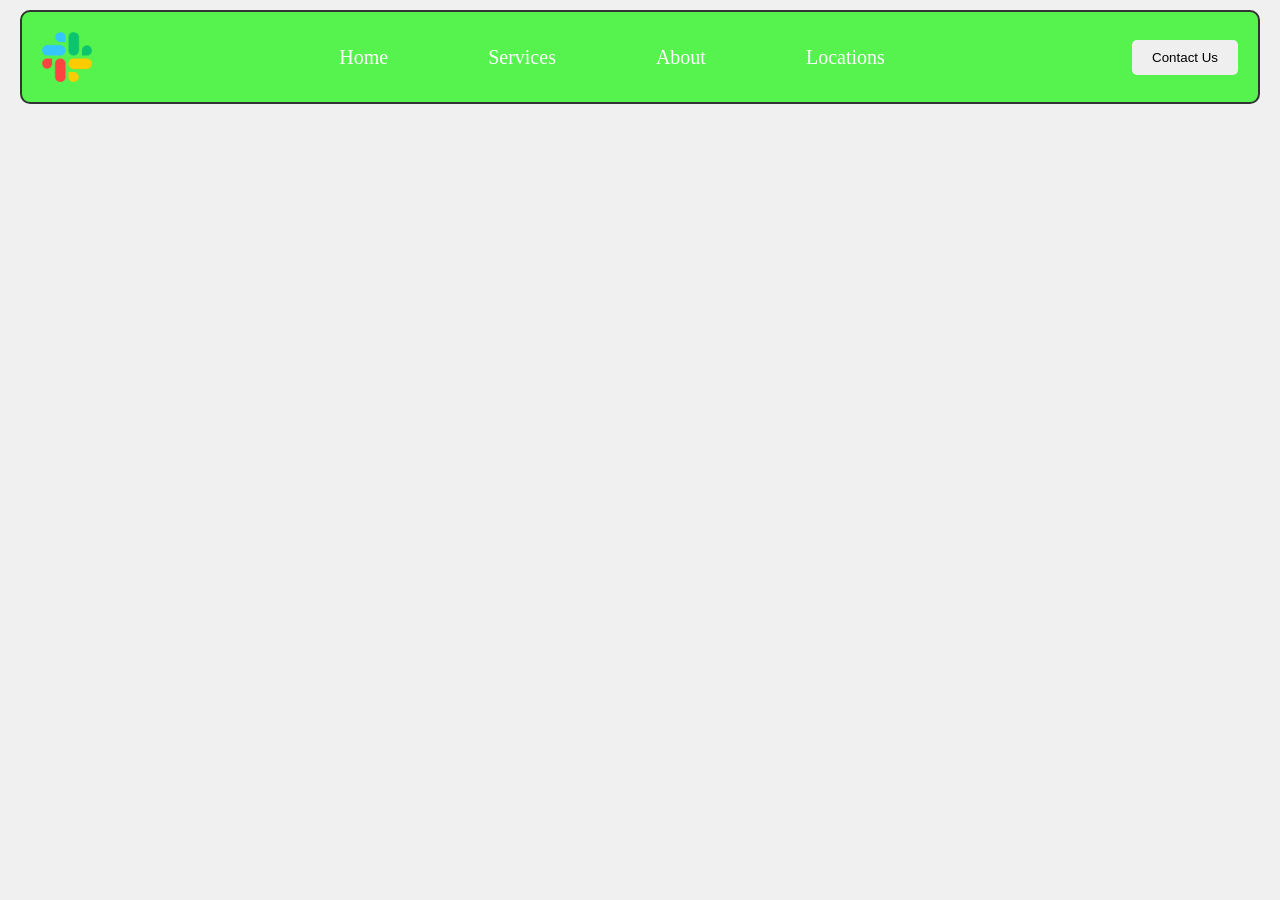
<file: index.html>
<!DOCTYPE html>
<html lang="en">
<head>
    <meta charset="UTF-8">
    <meta name="viewport" content="width=device-width, initial-scale=1.0">
    <title>Document</title>
    <link rel="stylesheet" href="style.css">
</head>
<body>
    <header>
        <div class="logo">
            <a href="#"><img src="./slack.png" alt="Logo"></a>
        </div>
        <div class="nav">
            
            <li><a href="#">Home</a></li>
            <li><a href="#">Services</a></li>
            <li><a href="#">About</a></li>
            <li><a href="#">Locations</a></li>
        </div>
        <div class="contact">
            <button name="contact">Contact Us</button>
        </div>
            
    </header>
</body>
</html>
</file>
<file: style.css>
body{
    margin: 0px;
    padding: 0px;
    background-color: #f0f0f0;
}
header{

    background-color: #56f24e;
    color: white;
    padding: 20px;
    margin: 10px 20px;
    display: flex;
    align-items: center;
    border: 2px solid #333;
    border-radius: 10px;
    justify-content: space-between;
}
img{
    width: 50px;
    height: 50px;
    border-radius: 40%;
    display: block;
    
}   
.nav{
    display: flex;
    gap: 100px;
    text-decoration: none;
    
}
.nav li{
    list-style: none;
    
}
.nav li a:hover{
    color: #333;
    font-weight: bold;
    
}
.nav li a{
    text-decoration: none;
    font-size: 20px;
    color: white;
}
.contact{
    
    color: rgb(14, 3, 3);
    /* align-items: center; */
    border-radius: 15px;
}
.contact button{
    /* color: white; */
    padding: 10px 20px;
    border: none;
    border-radius: 5px;
    cursor: pointer;
}
.contact button:hover{
    background-color: #333;
    color: white;
    font-weight: bold; 
    
}
</file>
